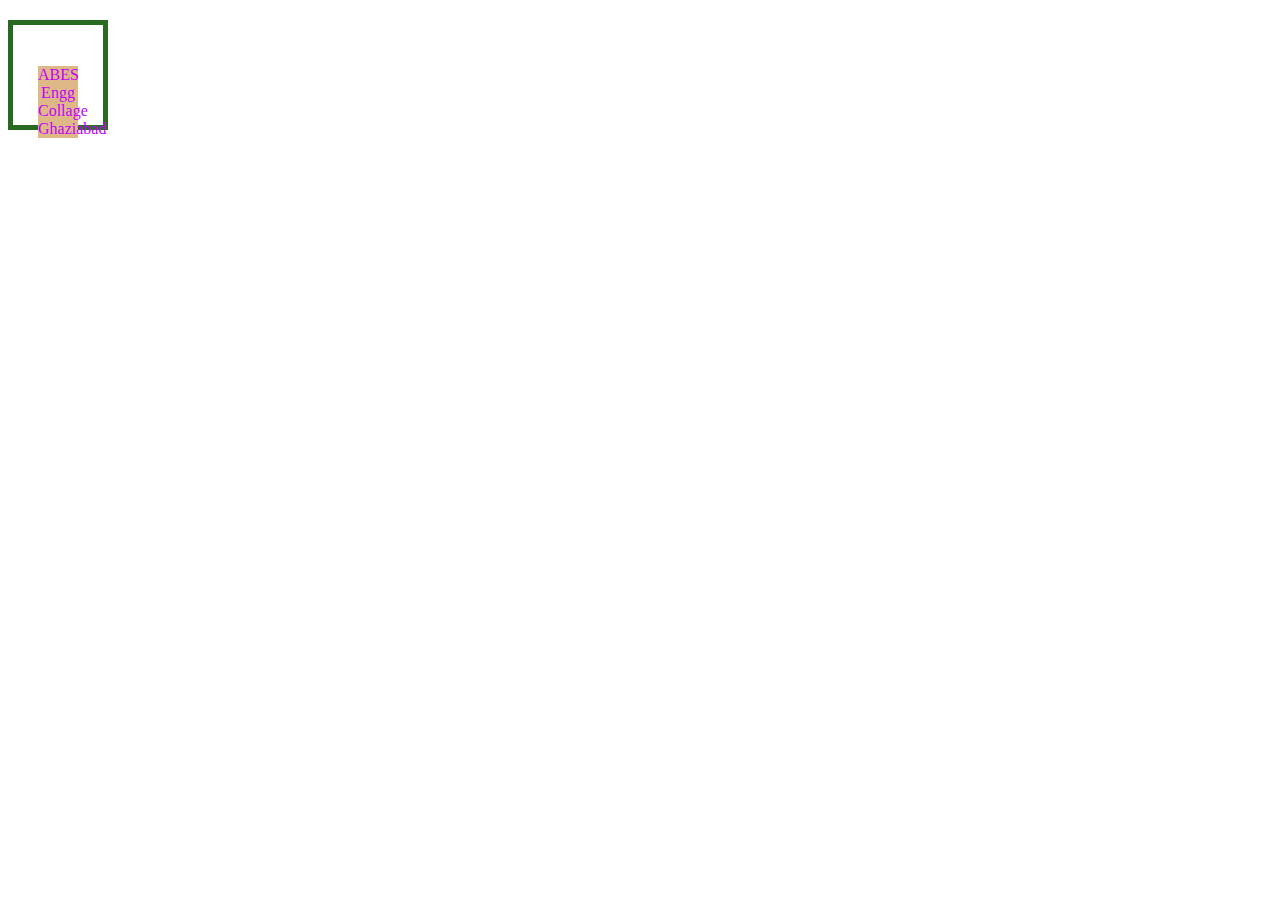
<file: INDEX.HTML>
<!DOCTYPE html>
<html lang="en">
<head>
    <meta charset="UTF-8">
    <meta name="viewport" content="width=device-width, initial-scale=1.0">
    <title>CSS SELECTER</title>
<link rel="stylesheet" href="./style.css">
</head>
<body>
     <!-- <p class="p">hello world</p>
    <p class="p" id="jk">Lorem ipsum dolor sit amet consectetur, adipisicing elit. Voluptatem deserunt nam eveniet dicta consectetur corporis sequi rem odit dolorem incidunt. Assumenda dolor aliquam, dolores numquam voluptas quo unde dolorem consectetur?</p>
    <p class="p" > Lorem ipsum dolor sit amet consectetur adipisicing elit. Temporibus, ab iste! Officia iure aspernatur perferendis quo tenetur quia provident deserunt et voluptatibus error exercitationem nesciunt molestias ab, reprehenderit excepturi ratione?</p>  -->
    
    <!-- <div class="container">
        <P class="01" id="abc">Lorem ipsum dolor sit amet consectetur adipisicing elit. Assumenda suscipit officia quidem dignissimos, autem, ipsum saepe dolorem a repudiandae maiores eligendi reiciendis minus officiis quos et, omnis aperiam harum itaque?</P>

    </div>
    
    <div class="container">
        <P class="01" id="def">Lorem ipsum dolor sit, amet consectetur adipisicing elit. Veritatis accusantium sapiente delectus! Ipsa quo iusto a aperiam harum, temporibus quia sapiente cupiditate voluptatibus ullam nostrum nemo exercitationem nulla, officiis non.</P>
    </div>
    
    <div class="container">
        <P class="01" id="ghi">Lorem ipsum dolor sit amet consectetur, adipisicing elit. Quae vero saepe sequi ad doloremque distinctio fugiat ducimus corporis a id. Quam, laudantium cupiditate. In modi voluptates reiciendis at recusandae excepturi!</P>
    </div>
    
    <div class="container">
        <P class="01" id="jkl">Hello ji, kaise ho tussi</P>
    </div> -->
    <div class="container">
        <p class="external">ABES Engg Collage Ghaziabad</p>
        <p class="glass"> </p>
    </div>
    
</body>
</html>
</file>
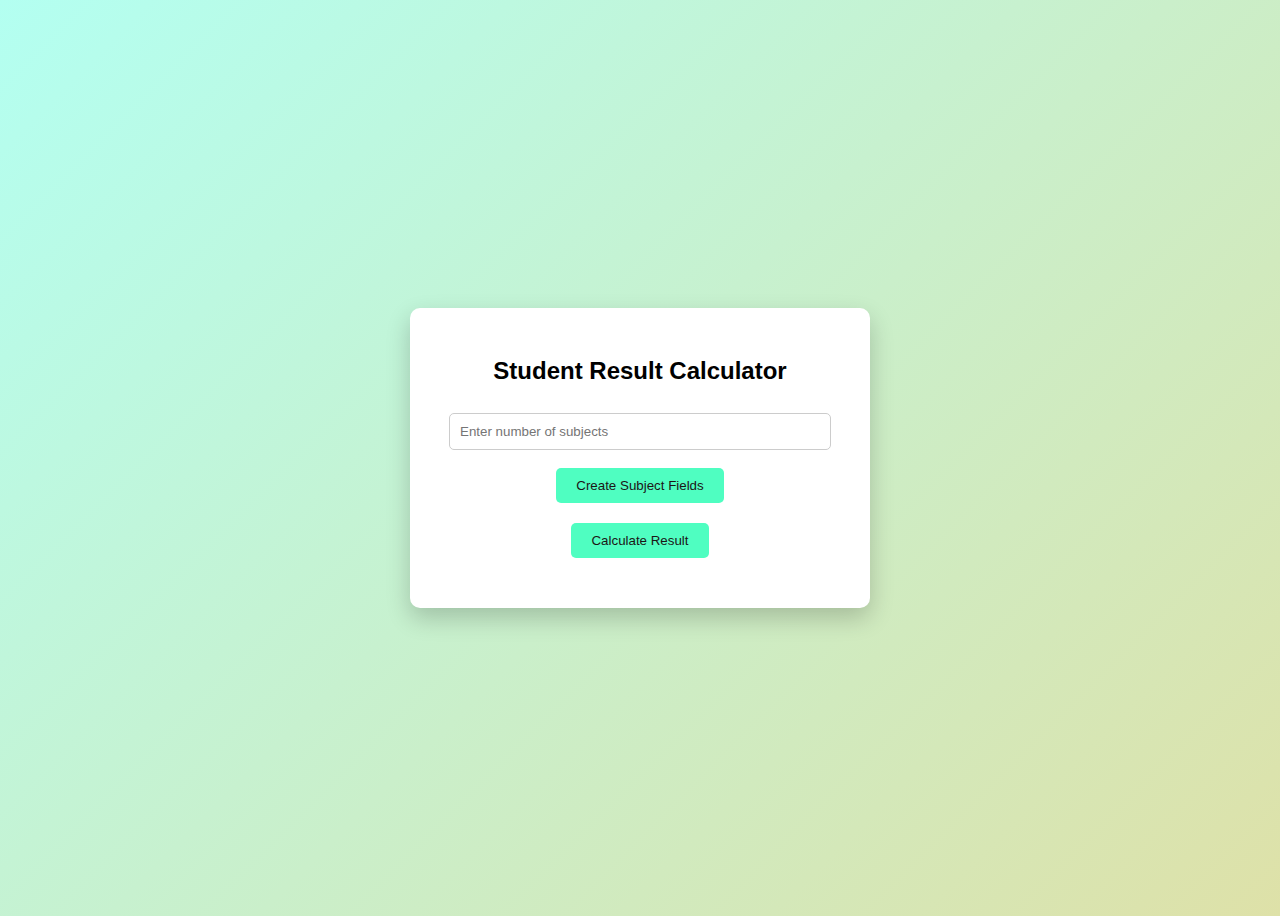
<file: OneDrive/Desktop/JAVA SCRIPT/EXPERIMENT/INDEX.HTML>
<!DOCTYPE html>
<html lang="en">
<head>
 <meta name="viewport" content="width=device-width, initial-scale=1.0">
<meta charset="UTF-8">
<title>Student Result Calculator</title>

<style>

body{
font-family: Arial, sans-serif;
background: linear-gradient(135deg,#b3fff1,#dee1a8);
height:100vh;
display:flex;
align-items:center;
justify-content:center;
}

.card{
background:white;
padding:30px;
border-radius:10px;
width:400px;
box-shadow:0 10px 25px rgba(0,0,0,0.2);
text-align:center;
}

h2{
margin-bottom:20px;
}

input{
width:90%;
padding:10px;
margin:8px;
border-radius:5px;
border:1px solid #ccc;
}

button{
margin-top:10px;
padding:10px 20px;
border:none;
background:#4ffec1;
color:rgb(28, 22, 22);
border-radius:5px;
cursor:pointer;
}

button:hover{
background:#e4d943;
}

#marksInputs{
margin-top:10px;
}

.result{
margin-top:20px;
font-weight:bold;
}

</style>
</head>

<body>

<div class="card">

<h2>Student Result Calculator</h2>

<input type="number" id="subjects" placeholder="Enter number of subjects">

<br>

<button onclick="createInputs()">Create Subject Fields</button>

<div id="marksInputs"></div>

<button onclick="calculate()">Calculate Result</button>

<div class="result" id="result"></div>

</div>

<script>

function createInputs(){

let n = document.getElementById("subjects").value
let container = document.getElementById("marksInputs")

container.innerHTML=""

for(let i=1;i<=n;i++){

container.innerHTML += 
`<input type="number" class="marks" placeholder="Marks for Subject ${i}">`

}

}

function calculate(){

let marks = document.querySelectorAll(".marks")

let total=0

marks.forEach(function(input){

total += Number(input.value)

})

let average = total / marks.length

let grade
let result

if(average >= 90){
grade="A"
}
else if(average >= 75){
grade="B"
}
else if(average >= 50){
grade="C"
}
else{
grade="D"
}

if(average >= 40){
result="PASS"
}
else{
result="FAIL"
}

document.getElementById("result").innerHTML =
`
Total Marks: ${total} <br>
Average Marks: ${average.toFixed(2)} <br>
Grade: ${grade} <br>
Result: ${result}
`

}

</script>

</body>
</html>
</file>
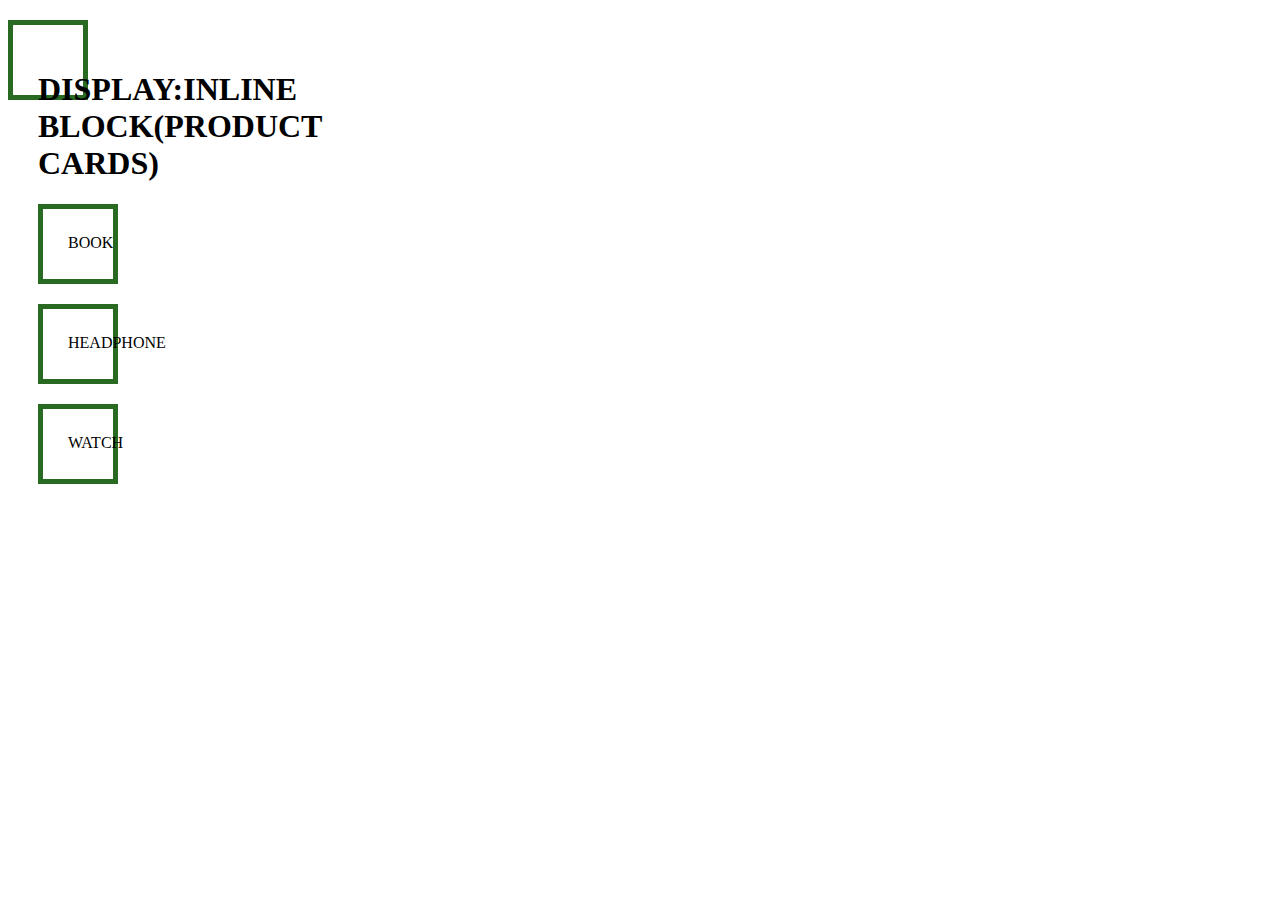
<file: 14-11-25.HTML>
<!DOCTYPE html>
<html lang="en">
<head>
    <meta charset="UTF-8">
    <meta name="viewport" content="width=device-width, initial-scale=1.0">
    <title>Document</title>
    <link rel="stylesheet" href="./14-11-25.CSS">
</head>
<body>
    <DIV CLASS="CONTAINER">
        <H1>DISPLAY:INLINE BLOCK(PRODUCT CARDS)</H1>
        <DIV class="BOX BOX1">BOOK</DIV>
        <DIV class="BOX BOX2">HEADPHONE</DIV>
        <DIV class="BOX BOX3">WATCH</DIV>
    </DIV>
    
</body>
</html>
</file>
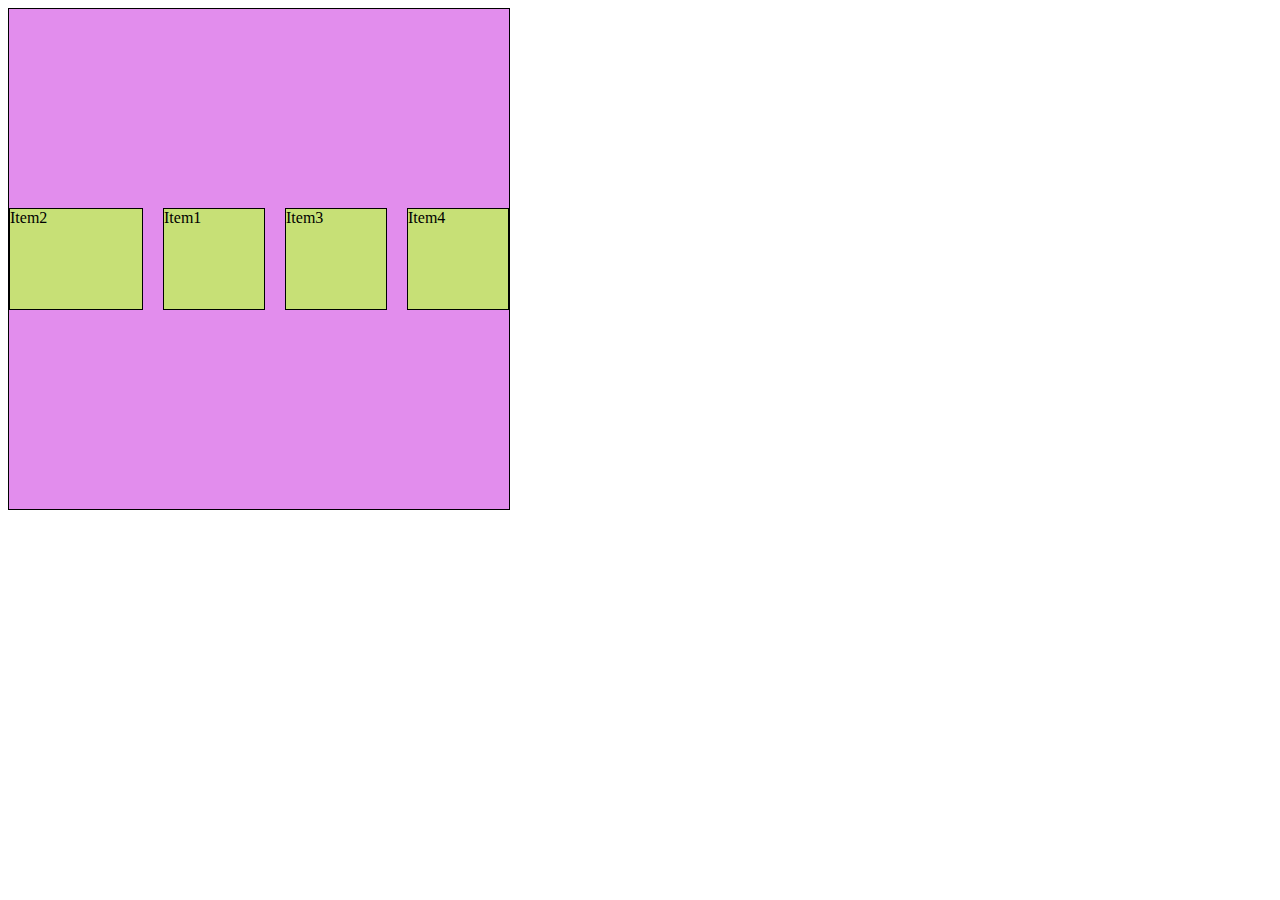
<file: 24-11-25.html>
<!DOCTYPE html>
<html lang="en">
<head>
    <meta charset="UTF-8">
    <meta name="viewport" content="width=device-width, initial-scale=1.0">
    <title>Document</title>
    <link rel="stylesheet" href="./flaxbox.css">
</head>
<body>
    <div class="container">
        <div class="item">Item1</div>
        <div class="item Item2">Item2</div>
        <div class="item">Item3</div>
        <div class="item">Item4</div>
    </div>
</body>
</html>
</file>
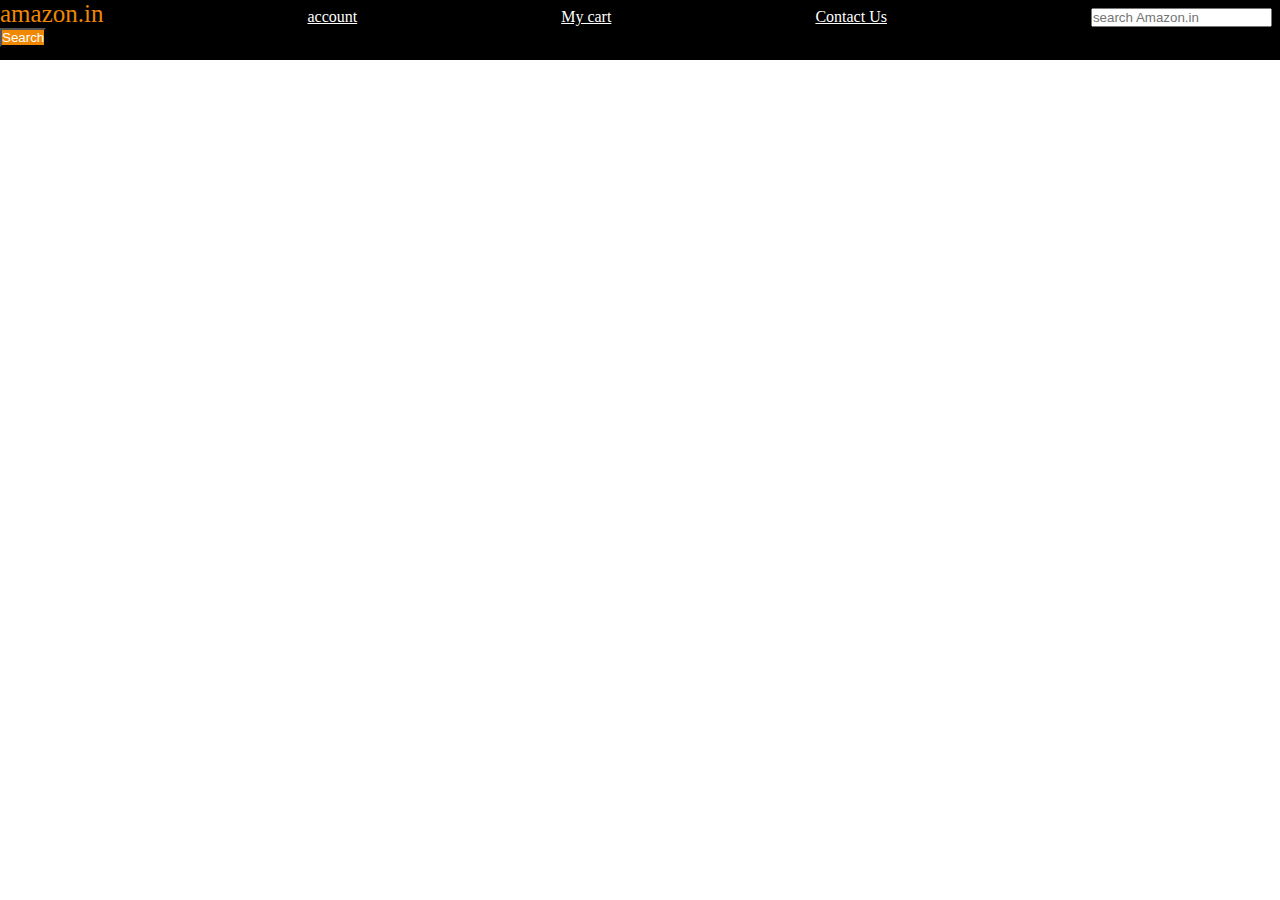
<file: amazon.html>
<!DOCTYPE html>
<html lang="en">
<head>
    <meta charset="UTF-8">
    <meta name="viewport" content="width=device-width, initial-scale=1.0">
    <title>Amazon</title>
    <link rel="stylesheet" href="./amazon.css">
</head>
<body>
   <div id="navbar">
    <a id="logo">amazon.in</a>
    <a href="">account</a>
    <a href="">My cart</a>
    <a href="">Contact Us</a>
    
        <input placeholder="search Amazon.in" >
        <button>Search</button>
    
   </div>
</body>
</html>
</file>
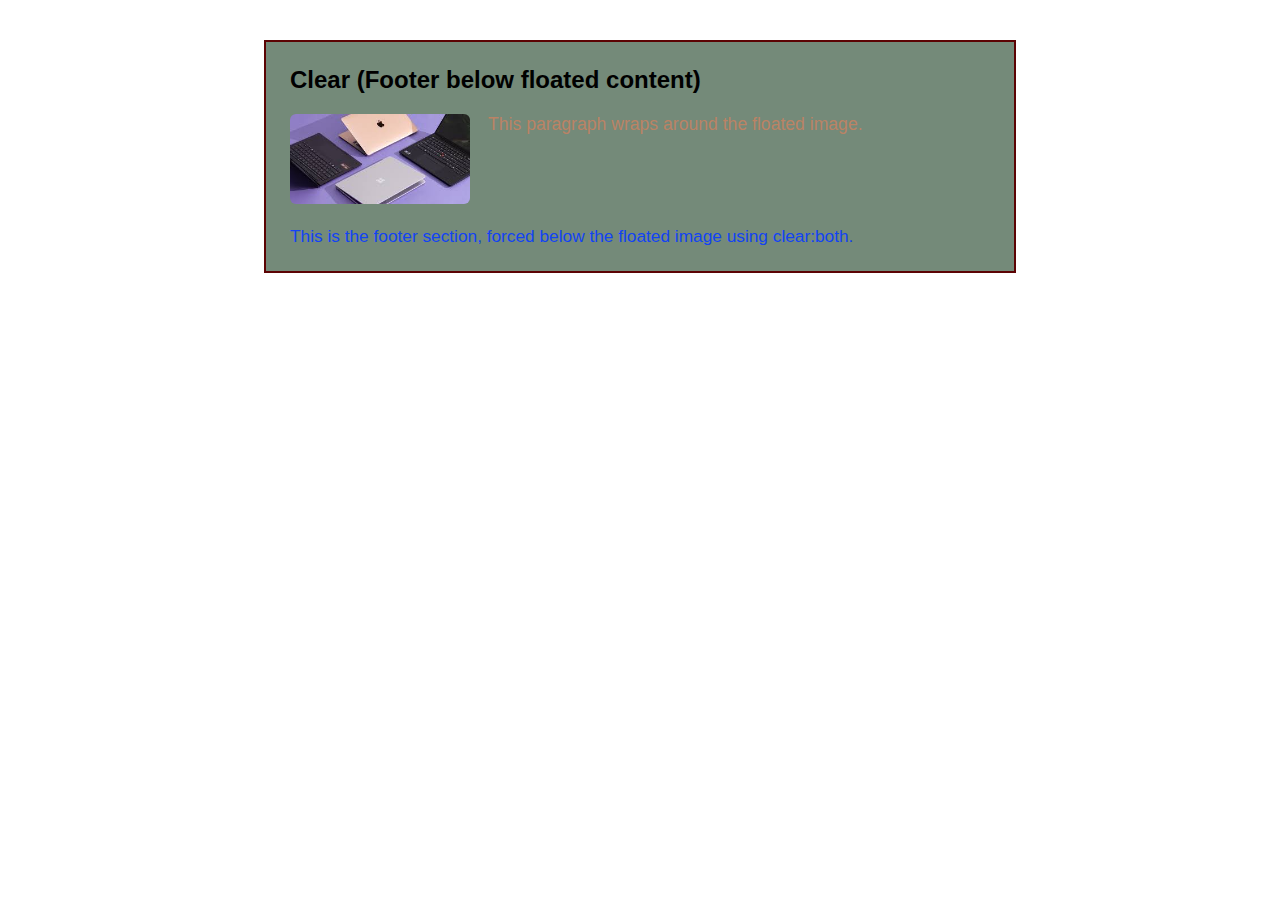
<file: design.html>
<!DOCTYPE html>
<html lang="en">
<head>
    <meta charset="UTF-8">
    <meta name="viewport" content="width=device-width, initial-scale=1.0">
    <title>Document</title>
    <link rel="stylesheet" href="./design.css">
</head>
<body>
<!-- <p class="p">display:block(heading/paragraph)
    <h1>Amazon-Online Shopping</h1>
    <h3>This is a full-width paragraph like a blog or product description</h3>
</p> -->
<!-- <P>Display:inline-block(product cards)</P>
   
    <div> headphone $25</div>
    <div> watch $50</div>
    <div class="container">
    <P class="01" id="abc">book $10</P> -->
    <!-- <P>float(Image in an article)
        This paragraph wraps around the floated Image.
        This is footer section,forced below the floated image using clear:both.
        s


    </P> -->
    <!DOCTYPE html>
<html lang="en">
<head>
    <meta charset="UTF-8">
    <title>Clear Example with Floated Image</title>
    <style>
        body {
            font-family: Arial, sans-serif;
        }
        .container {
            border: 2px solid #5c0303;
            padding: 24px;
            max-width: 700px;
            margin: 40px auto;
            background: #748a79;
        }
        .title {
            font-size: 1.5em;
            font-weight: bold;
            margin-bottom: 20px;
        }
        .image-float {
            float: left;
            width: 180px;
            margin-right: 18px;
            margin-bottom: 8px;
            border-radius: 6px;
        }
        .content {
            font-size: 1.1em;
            color: #bb8365;
        }
        .footer {
            clear: both;
            padding-top: 14px;
            color: #1243f4;
            font-size: 1.08em;
        }
    </style>
</head>
<body>
    <div class="container">
        <div class="title">Clear (Footer below floated content)</div>
        <img class="image-float" src="[data-uri]" alt="Creative Work on Laptop">
        <span class="content">
            This paragraph wraps around the floated image.
        </span>
        <div class="footer">
            This is the footer section, forced below the floated image using clear:both.
        </div>
    </div>
</body>
</html>

    



    
</body>
</html>
</file>
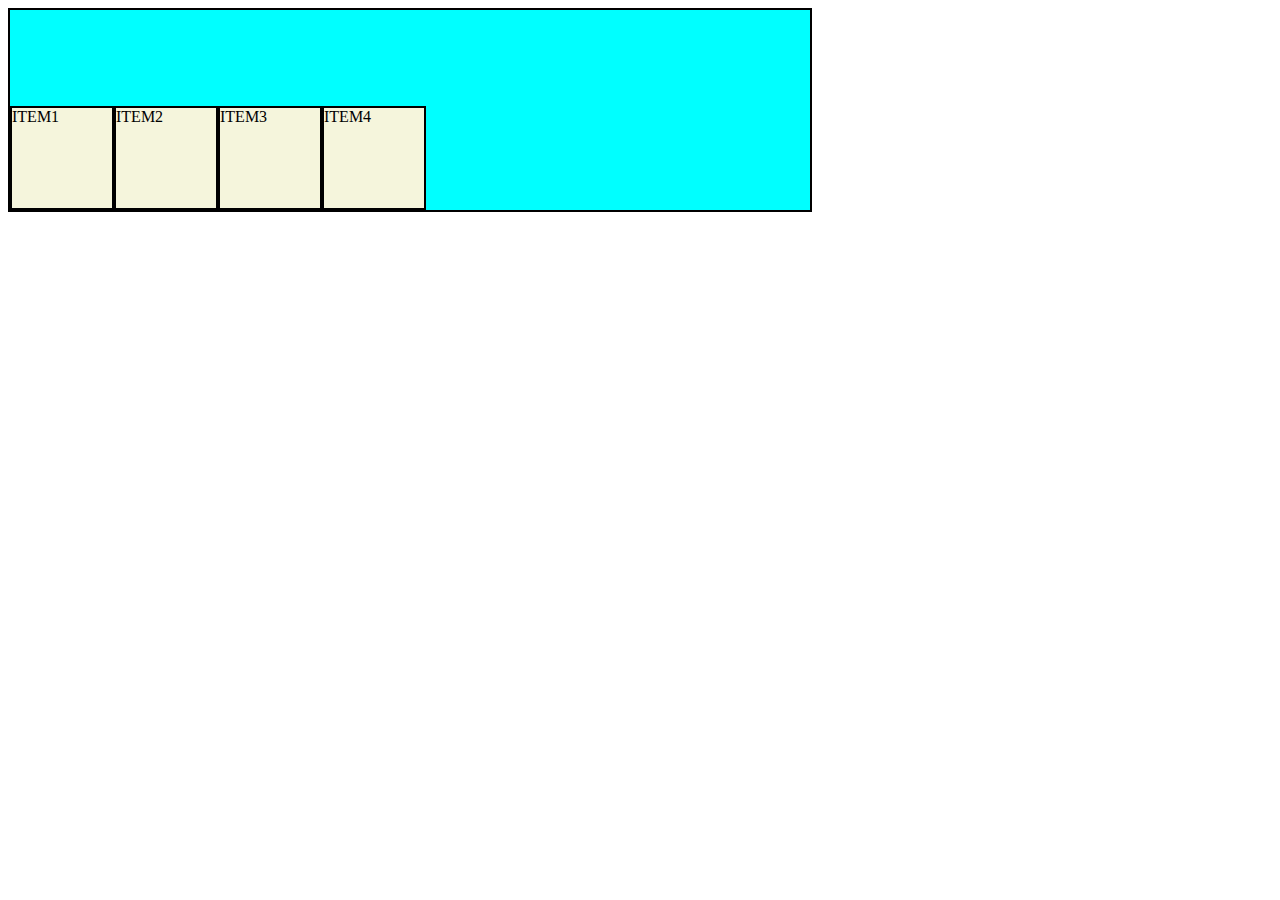
<file: FLEXBOX.HTML>
<!DOCTYPE html>
<html lang="en">
<head>
    <meta charset="UTF-8">
    <meta name="viewport" content="width=device-width, initial-scale=1.0">
    <title>FLEXBOX</title>
    <link rel="stylesheet" href="./FLEXBOX.CSS">
</head>
<body>
    <div class="container">
    <diV class="ITEM">ITEM1</diV>
     <diV class="ITEM">ITEM2</diV>
      <diV class="ITEM">ITEM3</diV>
       <diV class="ITEM">ITEM4</diV>
</div>
    
</body>
</html>
</file>
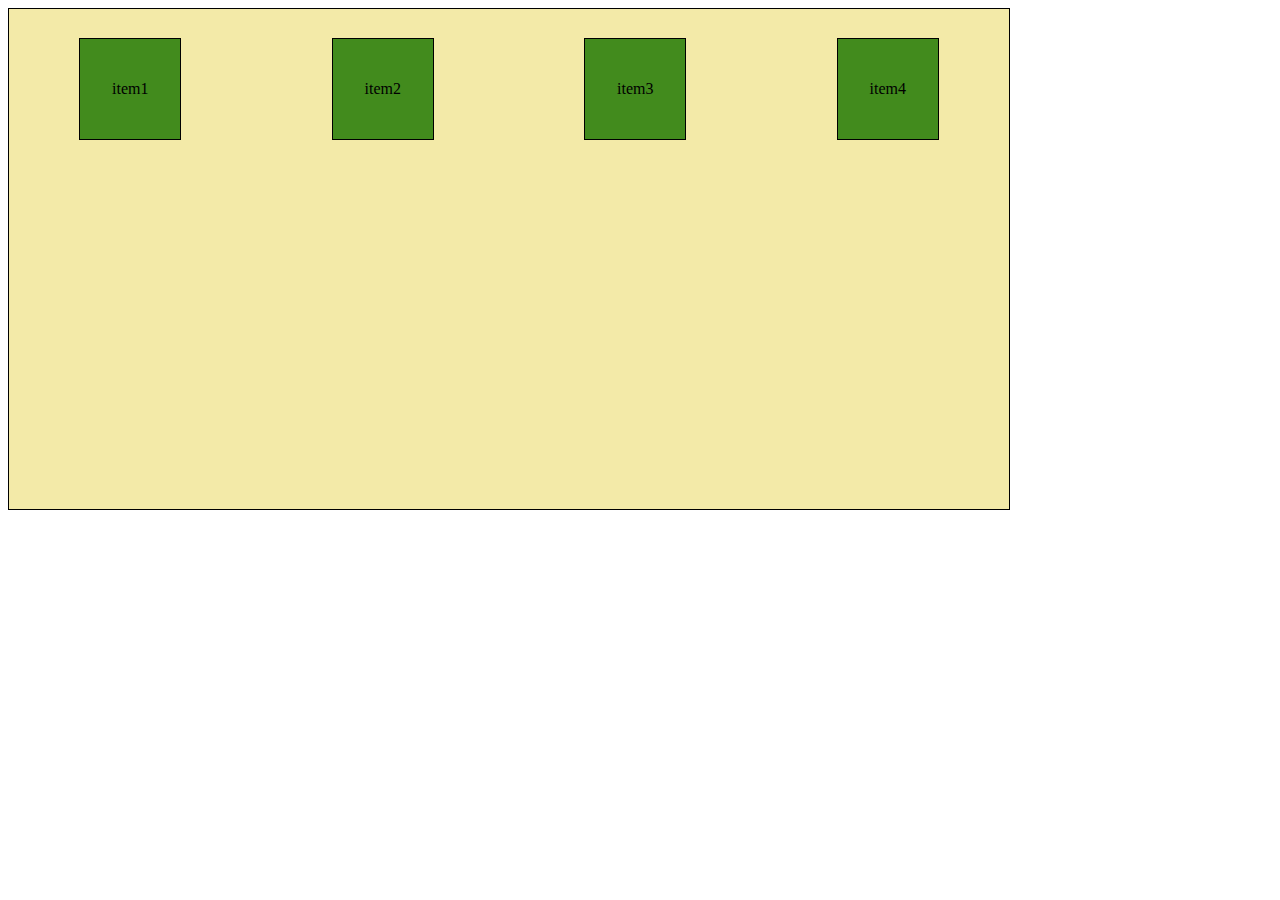
<file: grid.html>
<!DOCTYPE html>
<html lang="en">
<head>
    <meta charset="UTF-8">
    <meta name="viewport" content="width=device-width, initial-scale=1.0">
    <title>grid</title>
    <link rel="stylesheet" href="./grid.css">
</head>
</head>
<body>
    <div class="container">
        <div class="item item1">item1</div>
        <div class="item item2">item2</div>
        <div class="item item3">item3</div>
        <div class="item item4">item4</div>
    </div>
</body>
</html>
</file>
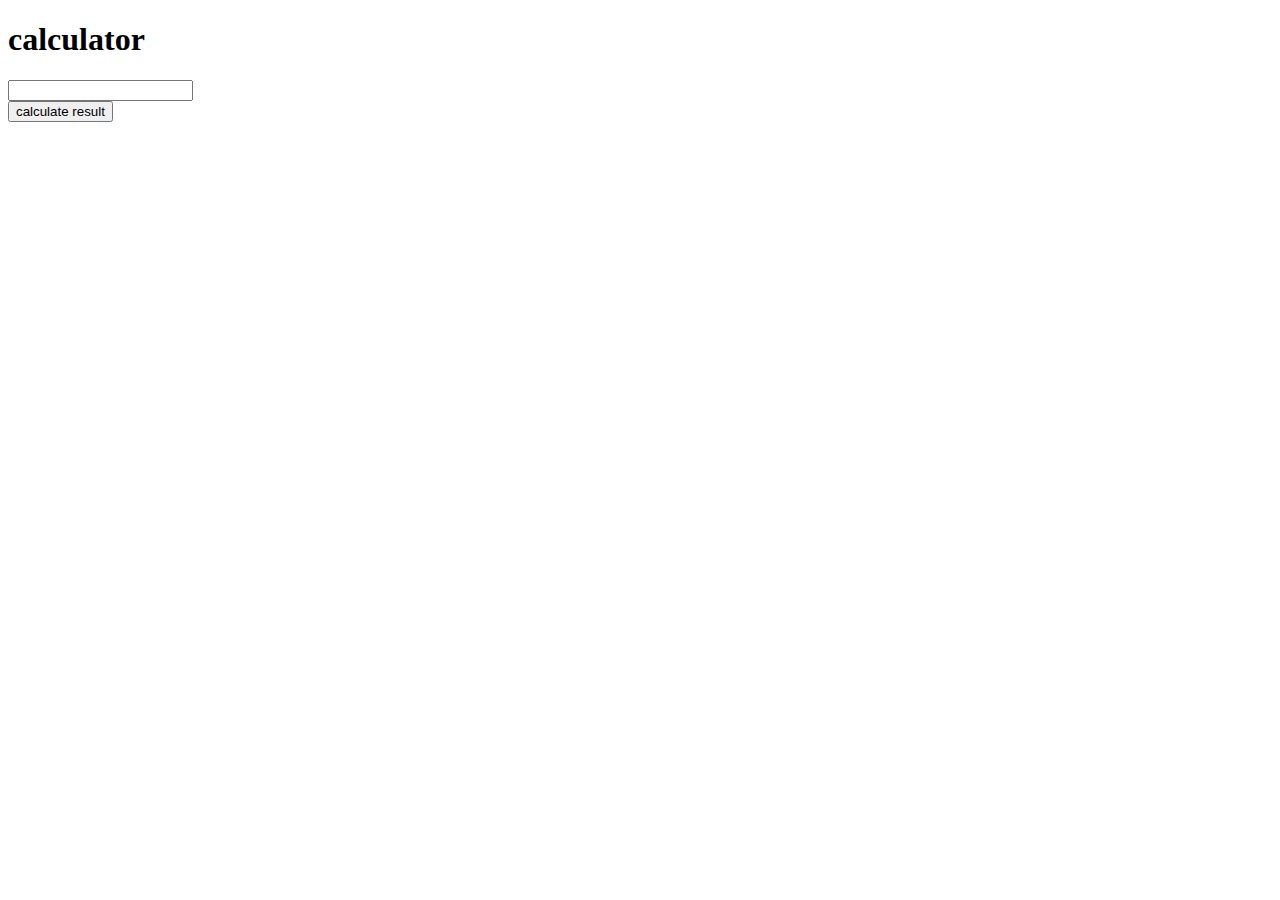
<file: OneDrive/Desktop/JAVA SCRIPT/EXPERIMENT/exp.html>
<!DOCTYPE html>
<html lang="en">
<head>
    <meta charset="UTF-8">
    <meta name="viewport" content="width=device-width, initial-scale=1.0">
    <title>Document</title>
</head>
<body>
    <h1>calculator</h1>
    
    <form action="#">
        <input type="number"id="subject">
    </form>
    <button onclick="calculateresult()">calculate result</button>
    <div id="result"></div>
    <script src="scr.js"></script>
</body>
</html>
</file>
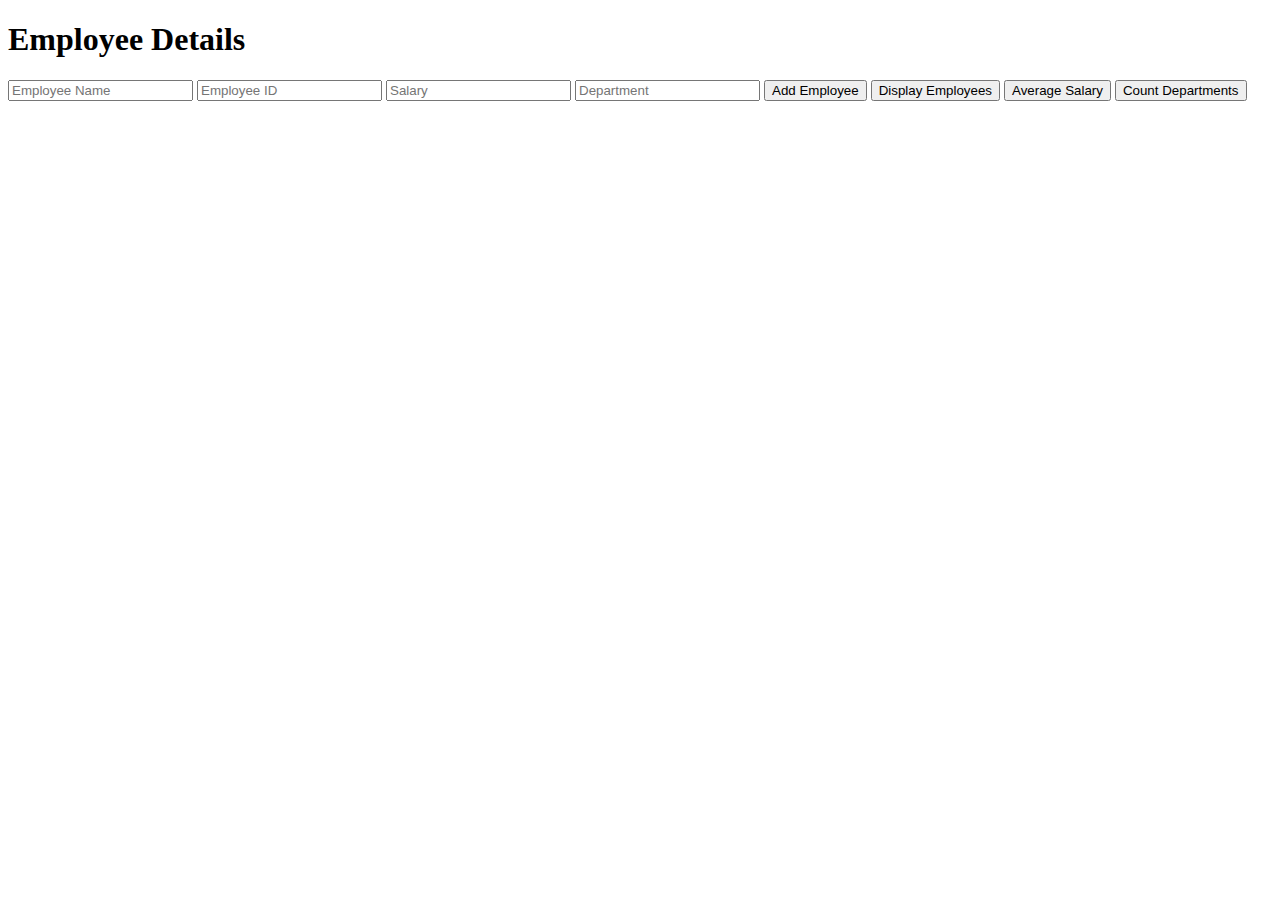
<file: OneDrive/Desktop/JAVA SCRIPT/EXPERIMENT/EXPERIMENT2.HTML>
<!DOCTYPE html>
<html lang="en">

<head>
    <meta charset="UTF-8">
    <meta name="viewport" content="width=device-width, initial-scale=1.0">
    <title>Document</title>
</head>

<body>
    <h1>Employee Details</h1>
    <form action="#">
        <input type="text" id="name" placeholder="Employee Name">
        <input type="text" id="id" placeholder="Employee ID">
        <input type="number" id="salary" placeholder="Salary">
        <input type="text" id="dept" placeholder="Department">

        <button type="button" onclick="addEmployee()">Add Employee</button>
        <button type="button" onclick="displayEmployees()">Display Employees</button>
        <button type="button" onclick="averageSalary()">Average Salary</button>
        <button type="button" onclick="CountDepartments()">Count Departments</button>
    </form>

    <script src="experiment2.js"></script>
</body>

</html>
</file>
<file: style.css>
p{
   color:rgb(195, 0, 255) ;
   background-color: burlywood;
   text-align: center;
}
.p{
    color:crimson;
    background-color:darkgreen;
}
#jk{
    font-size: large;
}
div{
    height: 50px;
    width: 40px;
    background-color: rgb(255, 255, 255);
    padding:25px;
    border: 5px solid rgb(40, 106, 34) ;
    margin-top: 20px;
}
#abc{
    height: 234px;
    width: 250px;
    background-color: rgb(241, 255, 45);
    padding:25px;
    border: 5px solid rgb(194, 69, 69) ;
    margin-top: 20px;

}
#def{
    height: 150px;
    width: 130px;
    background-color: rgb(154, 29, 29);
    padding:25px;
    border: 5px solid rgb(142, 25, 178) ;
    margin-top: 20px;
}
#ghi{
    height: 100px;
    width: 100px;
    background-color: rgb(46, 26, 199);
    padding:25px;
    border: 5px solid rgb(118, 47, 172) ;
    margin-top: 20px;
}
#jkl{
    height: 200px;
    width: 200px;
    background-color: rgb(234, 234, 10);
    padding:25px;
    border: 5px solid rgb(42, 91, 165) ;
    margin-top: 40px;
}#
.CONTAINER{
    display: flex;
    HEIGHT: 200px;
    WIDTH: 800px;
    background-color: aqua;
}
.ITEM{
    height: 100px;
    width: 100px;
    
}
</file>
<file: 14-11-25.CSS>
div{
    height: 20px;
    width: 20px;
    background-color: rgb(255, 255, 255);
    padding:25px;
    border: 5px solid rgb(40, 106, 34) ;
    margin-top: 20px;
}
</file>
<file: flaxbox.css>
.container{
    height: 500px;
    width: 500px;
    background-color: rgb(226, 141, 237);
    border: 1px solid black;
    display: flex;
    flex-direction: row;
    flex-wrap: wrap;
    justify-content: space-evenly;
    align-items: center;
    align-content: space-around;
    gap: 20px;

    
}
.item{
    height: 100px;
    width: 100px;
    background-color: rgb(199, 224, 118);
    border: 1px solid black;
    flex-shrink: 1;
}
.Item2{

    order: -1;
    flex-grow: 2;
    align-self: flex-end;
}
</file>
<file: amazon.css>
* {
    padding: 0;
    margin: 0 ;
    color: white;
}
#navbar{
    height: 60px;
    
    background-color: black;
    
}
button{
    background-color: #f08804;
}
#logo{
    color: #f08804;
    font-size: 25px;
}
a{
    margin-right: 200px;
    }
</file>
<file: design.css>
p{
   color:rgb(195, 0, 255) ;
   background-color: burlywood;
   text-align: center;
   div{
    height: 50px;
    width: 40px;
    background-color: rgb(255, 255, 255);
    padding:25px;
    border: 5px solid rgb(40, 106, 34) ;
    margin-top: 20px;
          }       }
</file>
<file: FLEXBOX.CSS>
.container{
    display: flex;
    HEIGHT: 200px;
    WIDTH: 800px;
    background-color: aqua;
    border: SOLID 2px black;
    flex-direction: row;
    flex-wrap: wrap-reverse;
}
.ITEM{
    height: 100px;
    width: 100px;
    background-color: beige;
    border: 2px SOLID black;
    
}
</file>
<file: grid.css>
.container{
    height: 500px;
    width:1000px;
    background-color: rgb(243, 234, 168);
    border: 1px solid black;
    display: grid;
    /* grid-template-columns: 1fr 1fr 1fr 1fr ;
    grid-template-rows: 1fr 1fr 1fr 1fr; */
    grid-template-columns: repeat(4,1fr);
    grid-template-rows: repeat(3,1fr);
    /* grid-template-areas:"header header header header" 
    "main main .sidebar"
     "footer footer footer footer"; */
     /* column-gap: ;
     row-gap: ;*/
     gap:10px ; 
/* justify itmes-horizontal moment 
     start/end/center/ strech*/
     justify-items: center;
     align-items: center;
     justify-content: space-evenly;
     align-content: center;
     /* grid-column: 1/2;
     grid-row: 2/3;
     grid-auto-columns: 60px;
     grid-auto-flow: column;*/
} 
.item{
    height: 100px;
    width: 100px;
    background-color: rgb(66, 139, 29);
    border: 1px solid black;
    text-align: center;
    align-content: center;
    

}
/* .item1{
    grid-area: header;
}
.item2{
    grid-area: main;
}
.item3{
    grid-area: sidebar;
}
.item4{
    grid-area: footer;
} */
</file>
